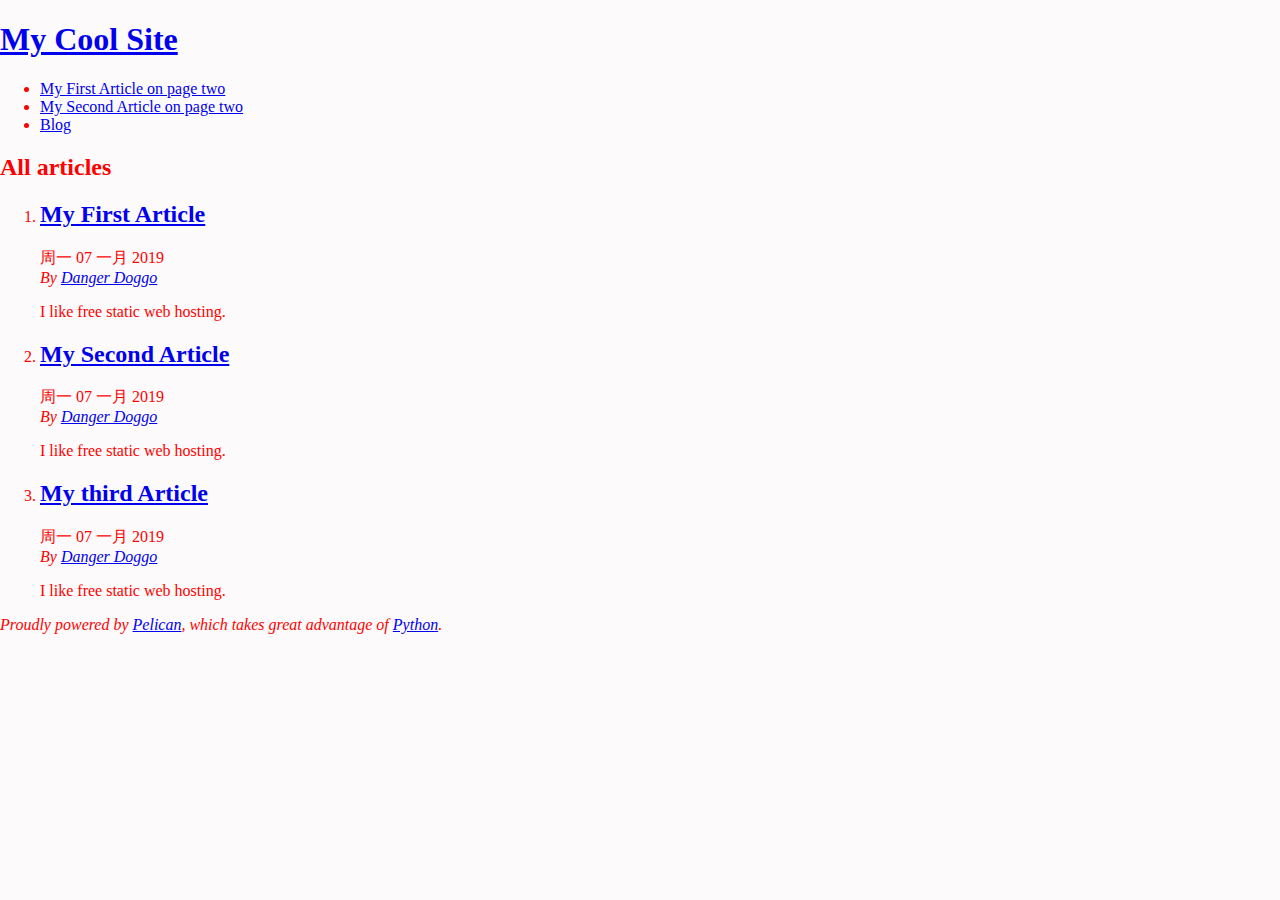
<file: index.html>
<!DOCTYPE html>
<html lang="en">
<head>
        <title>My Cool Site</title>
        <meta charset="utf-8" />
        <meta name="generator" content="Pelican" />

  <link rel="stylesheet" type="text/css" href="/theme/style.css" />
</head>

<body id="index" class="home">
        <header id="banner" class="body">
                <h1><a href="/">My Cool Site</a></h1>
        </header><!-- /#banner -->
        <nav id="menu"><ul>
            <li><a href="/pages/my-first-article-on-page-two.html">My First Article on page two</a></li>
            <li><a href="/pages/my-second-article-on-page-two.html">My Second Article on page two</a></li>
            <li><a href="/category/blog.html">Blog</a></li>
        </ul></nav><!-- /#menu -->
<section id="content">
<h2>All articles</h2>

<ol id="post-list">
        <li><article class="hentry">
                <header> <h2 class="entry-title"><a href="/my-first-article.html" rel="bookmark" title="Permalink to My First Article">My First Article</a></h2> </header>
                <footer class="post-info">
                    <time class="published" datetime="2019-01-07T08:00:00-07:00"> 周一 07 一月 2019 </time>
                    <address class="vcard author">By
                        <a class="url fn" href="/author/danger-doggo.html">Danger Doggo</a>
                    </address>
                </footer><!-- /.post-info -->
                <div class="entry-content"> <p>I like free static web hosting.</p> </div><!-- /.entry-content -->
        </article></li>
        <li><article class="hentry">
                <header> <h2 class="entry-title"><a href="/my-second-article.html" rel="bookmark" title="Permalink to My Second Article">My Second Article</a></h2> </header>
                <footer class="post-info">
                    <time class="published" datetime="2019-01-07T08:00:00-07:00"> 周一 07 一月 2019 </time>
                    <address class="vcard author">By
                        <a class="url fn" href="/author/danger-doggo.html">Danger Doggo</a>
                    </address>
                </footer><!-- /.post-info -->
                <div class="entry-content"> <p>I like free static web hosting.</p> </div><!-- /.entry-content -->
        </article></li>
        <li><article class="hentry">
                <header> <h2 class="entry-title"><a href="/my-third-article.html" rel="bookmark" title="Permalink to My third Article">My third Article</a></h2> </header>
                <footer class="post-info">
                    <time class="published" datetime="2019-01-07T08:00:00-07:00"> 周一 07 一月 2019 </time>
                    <address class="vcard author">By
                        <a class="url fn" href="/author/danger-doggo.html">Danger Doggo</a>
                    </address>
                </footer><!-- /.post-info -->
                <div class="entry-content"> <p>I like free static web hosting.</p> </div><!-- /.entry-content -->
        </article></li>
</ol><!-- /#posts-list -->
</section><!-- /#content -->
        <footer id="contentinfo" class="body">
                <address id="about" class="vcard body">
                Proudly powered by <a href="https://getpelican.com/">Pelican</a>,
                which takes great advantage of <a href="https://www.python.org/">Python</a>.
                </address><!-- /#about -->
        </footer><!-- /#contentinfo -->
</body>
</html>
</file>
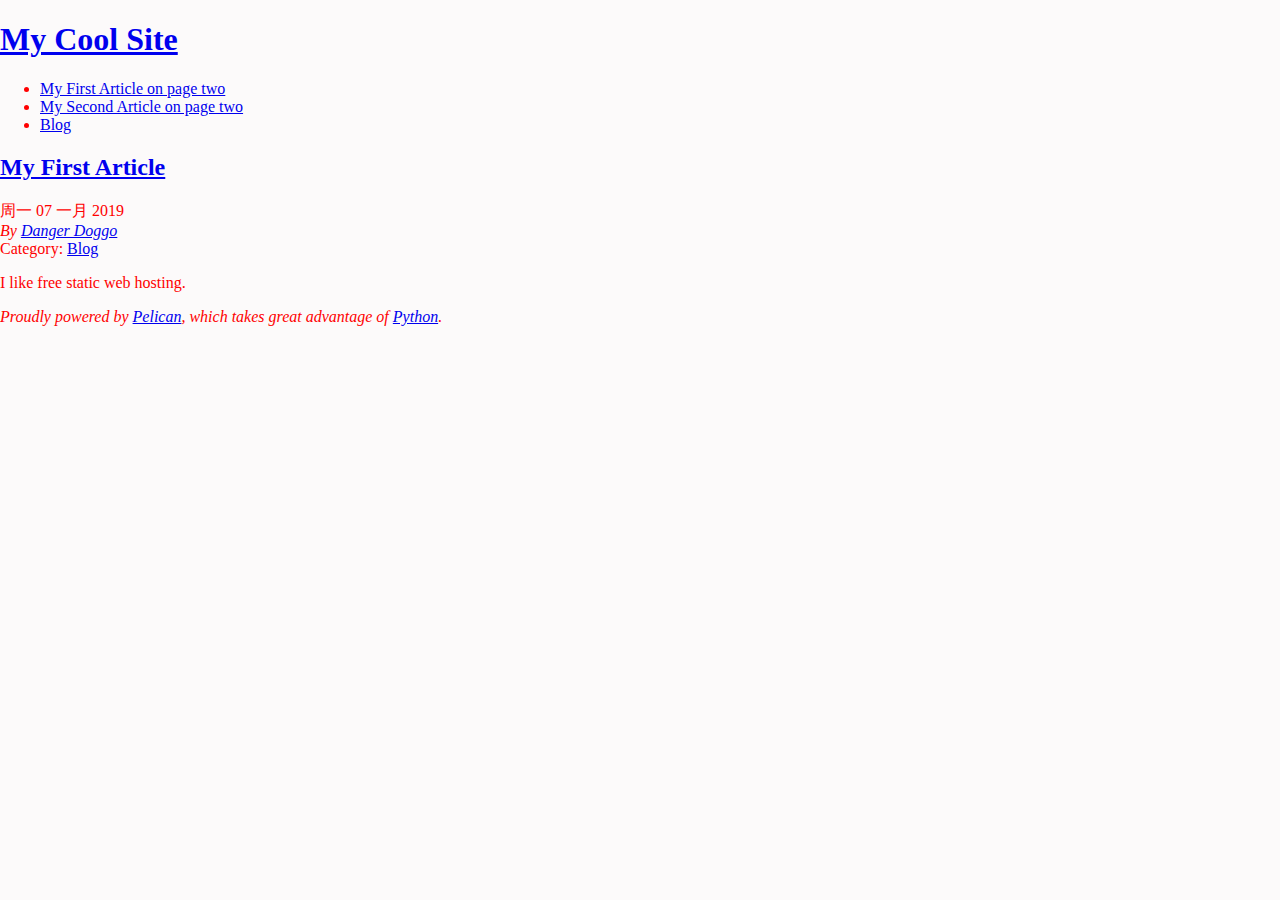
<file: my-first-article.html>
<!DOCTYPE html>
<html lang="en">
<head>
          <title>My Cool Site - My First Article</title>
        <meta charset="utf-8" />
        <meta name="generator" content="Pelican" />

  <link rel="stylesheet" type="text/css" href="/theme/style.css" />





</head>

<body id="index" class="home">
        <header id="banner" class="body">
                <h1><a href="/">My Cool Site</a></h1>
        </header><!-- /#banner -->
        <nav id="menu"><ul>
            <li><a href="/pages/my-first-article-on-page-two.html">My First Article on page two</a></li>
            <li><a href="/pages/my-second-article-on-page-two.html">My Second Article on page two</a></li>
            <li class="active"><a href="/category/blog.html">Blog</a></li>
        </ul></nav><!-- /#menu -->
<section id="content" class="body">
  <header>
    <h2 class="entry-title">
      <a href="/my-first-article.html" rel="bookmark"
         title="Permalink to My First Article">My First Article</a></h2>
 
  </header>
  <footer class="post-info">
    <time class="published" datetime="2019-01-07T08:00:00-07:00">
      周一 07 一月 2019
    </time>
    <address class="vcard author">
      By           <a class="url fn" href="/author/danger-doggo.html">Danger Doggo</a>
    </address>
    <div class="category">
        Category: <a href="/category/blog.html">Blog</a>
    </div>
  </footer><!-- /.post-info -->
  <div class="entry-content">
    <p>I like free static web hosting.</p>
  </div><!-- /.entry-content -->
</section>
        <footer id="contentinfo" class="body">
                <address id="about" class="vcard body">
                Proudly powered by <a href="https://getpelican.com/">Pelican</a>,
                which takes great advantage of <a href="https://www.python.org/">Python</a>.
                </address><!-- /#about -->
        </footer><!-- /#contentinfo -->
</body>
</html>
</file>
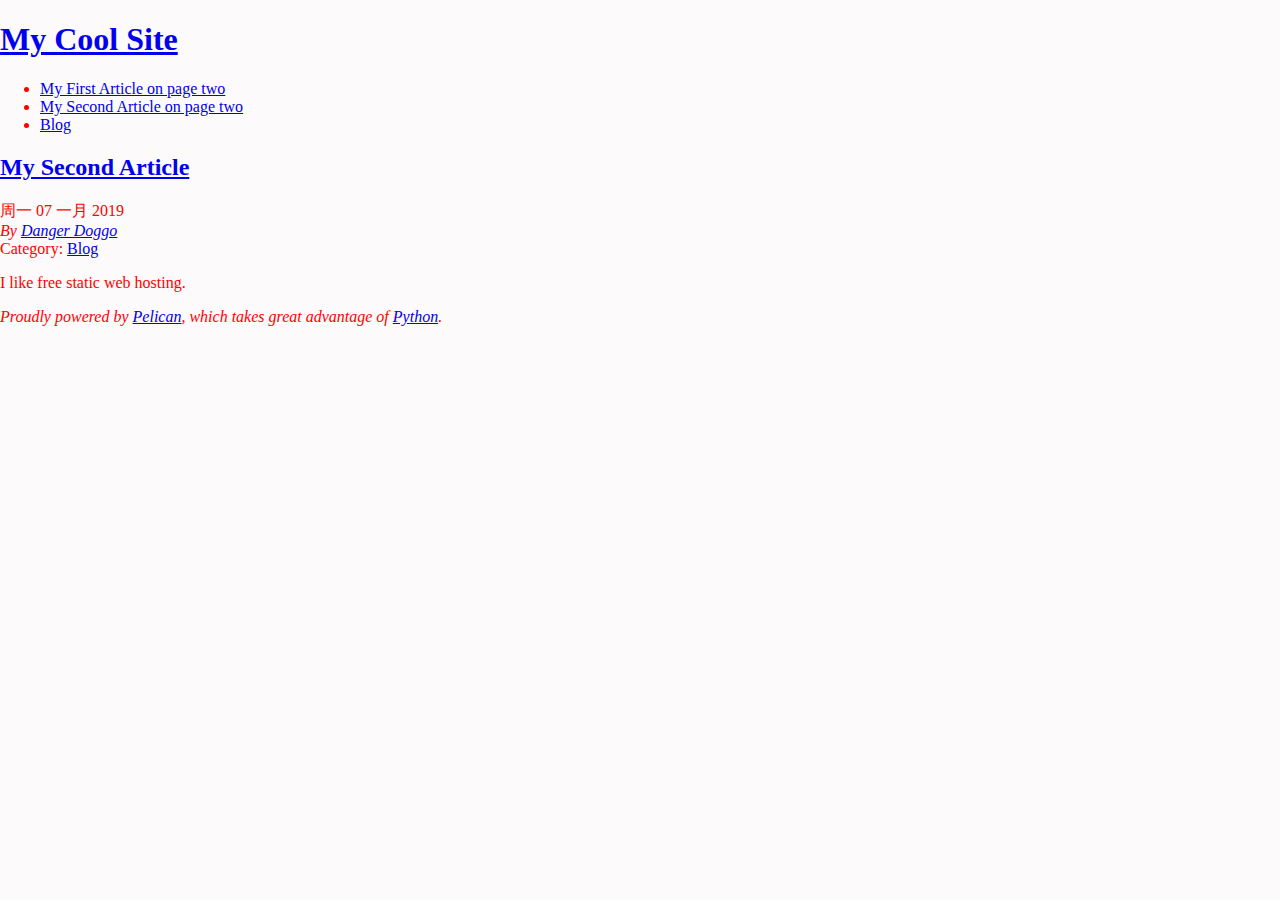
<file: my-second-article.html>
<!DOCTYPE html>
<html lang="en">
<head>
          <title>My Cool Site - My Second Article</title>
        <meta charset="utf-8" />
        <meta name="generator" content="Pelican" />

  <link rel="stylesheet" type="text/css" href="/theme/style.css" />





</head>

<body id="index" class="home">
        <header id="banner" class="body">
                <h1><a href="/">My Cool Site</a></h1>
        </header><!-- /#banner -->
        <nav id="menu"><ul>
            <li><a href="/pages/my-first-article-on-page-two.html">My First Article on page two</a></li>
            <li><a href="/pages/my-second-article-on-page-two.html">My Second Article on page two</a></li>
            <li class="active"><a href="/category/blog.html">Blog</a></li>
        </ul></nav><!-- /#menu -->
<section id="content" class="body">
  <header>
    <h2 class="entry-title">
      <a href="/my-second-article.html" rel="bookmark"
         title="Permalink to My Second Article">My Second Article</a></h2>
 
  </header>
  <footer class="post-info">
    <time class="published" datetime="2019-01-07T08:00:00-07:00">
      周一 07 一月 2019
    </time>
    <address class="vcard author">
      By           <a class="url fn" href="/author/danger-doggo.html">Danger Doggo</a>
    </address>
    <div class="category">
        Category: <a href="/category/blog.html">Blog</a>
    </div>
  </footer><!-- /.post-info -->
  <div class="entry-content">
    <p>I like free static web hosting.</p>
  </div><!-- /.entry-content -->
</section>
        <footer id="contentinfo" class="body">
                <address id="about" class="vcard body">
                Proudly powered by <a href="https://getpelican.com/">Pelican</a>,
                which takes great advantage of <a href="https://www.python.org/">Python</a>.
                </address><!-- /#about -->
        </footer><!-- /#contentinfo -->
</body>
</html>
</file>
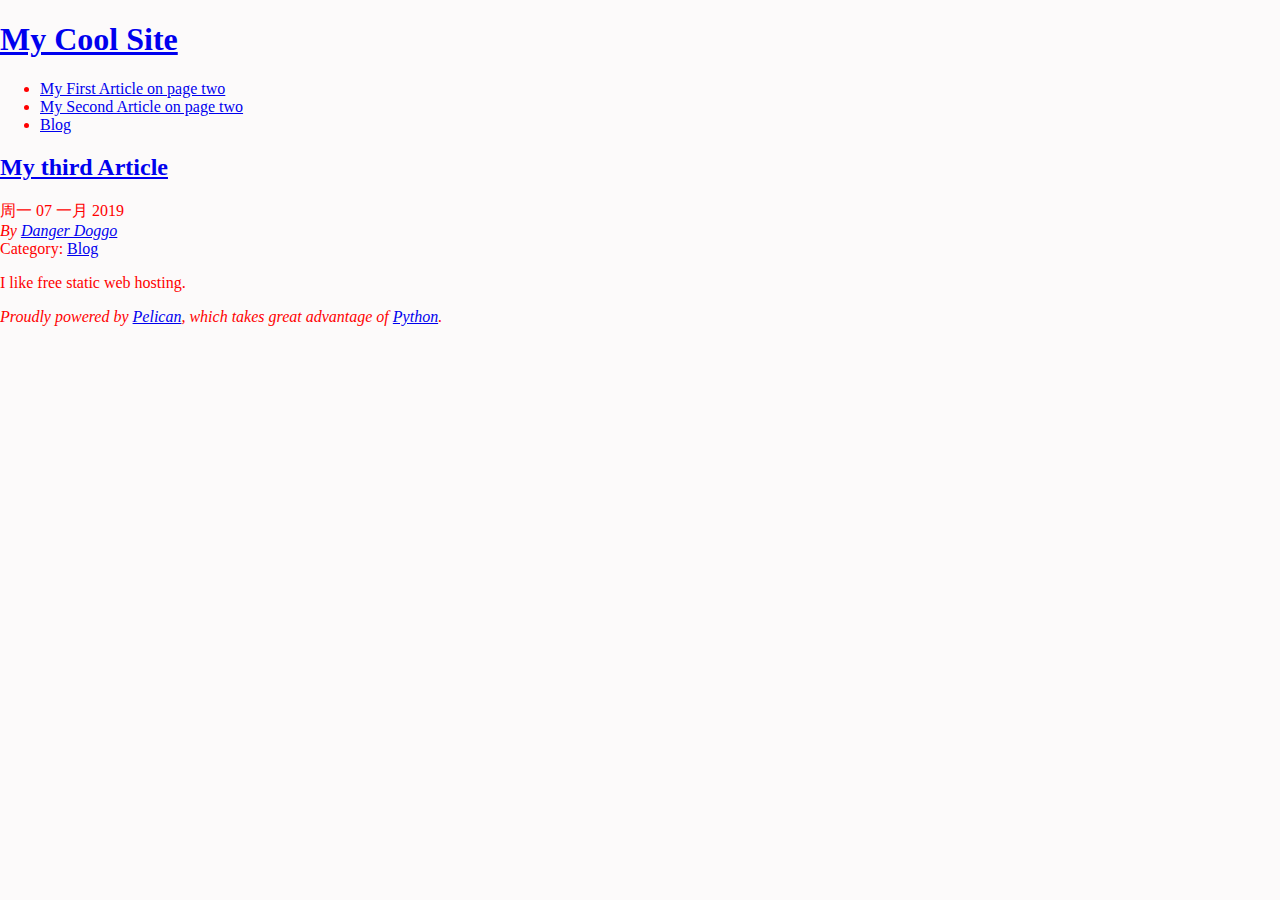
<file: my-third-article.html>
<!DOCTYPE html>
<html lang="en">
<head>
          <title>My Cool Site - My third Article</title>
        <meta charset="utf-8" />
        <meta name="generator" content="Pelican" />

  <link rel="stylesheet" type="text/css" href="/theme/style.css" />





</head>

<body id="index" class="home">
        <header id="banner" class="body">
                <h1><a href="/">My Cool Site</a></h1>
        </header><!-- /#banner -->
        <nav id="menu"><ul>
            <li><a href="/pages/my-first-article-on-page-two.html">My First Article on page two</a></li>
            <li><a href="/pages/my-second-article-on-page-two.html">My Second Article on page two</a></li>
            <li class="active"><a href="/category/blog.html">Blog</a></li>
        </ul></nav><!-- /#menu -->
<section id="content" class="body">
  <header>
    <h2 class="entry-title">
      <a href="/my-third-article.html" rel="bookmark"
         title="Permalink to My third Article">My third Article</a></h2>
 
  </header>
  <footer class="post-info">
    <time class="published" datetime="2019-01-07T08:00:00-07:00">
      周一 07 一月 2019
    </time>
    <address class="vcard author">
      By           <a class="url fn" href="/author/danger-doggo.html">Danger Doggo</a>
    </address>
    <div class="category">
        Category: <a href="/category/blog.html">Blog</a>
    </div>
  </footer><!-- /.post-info -->
  <div class="entry-content">
    <p>I like free static web hosting.</p>
  </div><!-- /.entry-content -->
</section>
        <footer id="contentinfo" class="body">
                <address id="about" class="vcard body">
                Proudly powered by <a href="https://getpelican.com/">Pelican</a>,
                which takes great advantage of <a href="https://www.python.org/">Python</a>.
                </address><!-- /#about -->
        </footer><!-- /#contentinfo -->
</body>
</html>
</file>
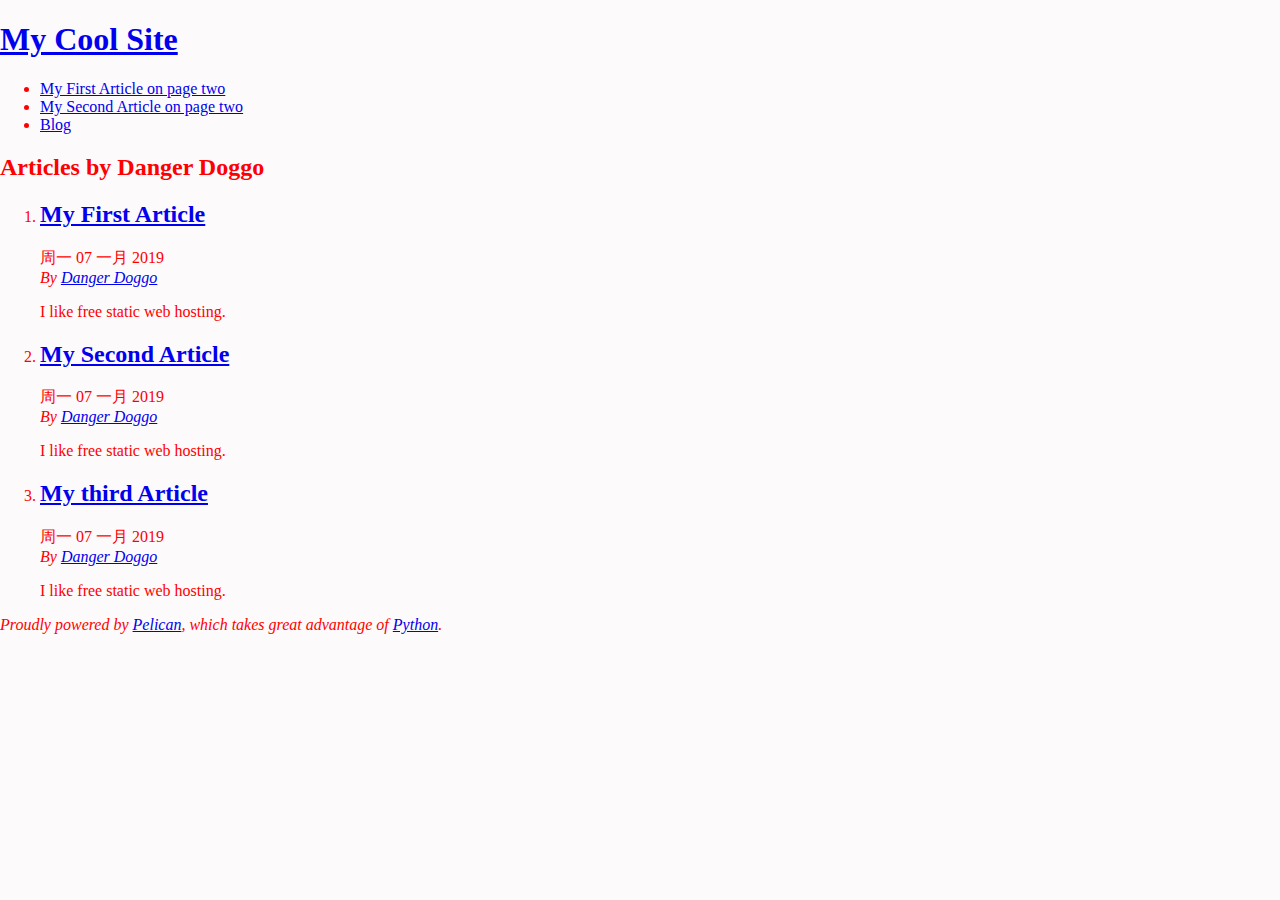
<file: author/danger-doggo.html>
<!DOCTYPE html>
<html lang="en">
<head>
        <title>My Cool Site - Articles by Danger Doggo</title>
        <meta charset="utf-8" />
        <meta name="generator" content="Pelican" />

  <link rel="stylesheet" type="text/css" href="/theme/style.css" />
</head>

<body id="index" class="home">
        <header id="banner" class="body">
                <h1><a href="/">My Cool Site</a></h1>
        </header><!-- /#banner -->
        <nav id="menu"><ul>
            <li><a href="/pages/my-first-article-on-page-two.html">My First Article on page two</a></li>
            <li><a href="/pages/my-second-article-on-page-two.html">My Second Article on page two</a></li>
            <li><a href="/category/blog.html">Blog</a></li>
        </ul></nav><!-- /#menu -->
<section id="content">
<h2>Articles by Danger Doggo</h2>

<ol id="post-list">
        <li><article class="hentry">
                <header> <h2 class="entry-title"><a href="/my-first-article.html" rel="bookmark" title="Permalink to My First Article">My First Article</a></h2> </header>
                <footer class="post-info">
                    <time class="published" datetime="2019-01-07T08:00:00-07:00"> 周一 07 一月 2019 </time>
                    <address class="vcard author">By
                        <a class="url fn" href="/author/danger-doggo.html">Danger Doggo</a>
                    </address>
                </footer><!-- /.post-info -->
                <div class="entry-content"> <p>I like free static web hosting.</p> </div><!-- /.entry-content -->
        </article></li>
        <li><article class="hentry">
                <header> <h2 class="entry-title"><a href="/my-second-article.html" rel="bookmark" title="Permalink to My Second Article">My Second Article</a></h2> </header>
                <footer class="post-info">
                    <time class="published" datetime="2019-01-07T08:00:00-07:00"> 周一 07 一月 2019 </time>
                    <address class="vcard author">By
                        <a class="url fn" href="/author/danger-doggo.html">Danger Doggo</a>
                    </address>
                </footer><!-- /.post-info -->
                <div class="entry-content"> <p>I like free static web hosting.</p> </div><!-- /.entry-content -->
        </article></li>
        <li><article class="hentry">
                <header> <h2 class="entry-title"><a href="/my-third-article.html" rel="bookmark" title="Permalink to My third Article">My third Article</a></h2> </header>
                <footer class="post-info">
                    <time class="published" datetime="2019-01-07T08:00:00-07:00"> 周一 07 一月 2019 </time>
                    <address class="vcard author">By
                        <a class="url fn" href="/author/danger-doggo.html">Danger Doggo</a>
                    </address>
                </footer><!-- /.post-info -->
                <div class="entry-content"> <p>I like free static web hosting.</p> </div><!-- /.entry-content -->
        </article></li>
</ol><!-- /#posts-list -->
</section><!-- /#content -->
        <footer id="contentinfo" class="body">
                <address id="about" class="vcard body">
                Proudly powered by <a href="https://getpelican.com/">Pelican</a>,
                which takes great advantage of <a href="https://www.python.org/">Python</a>.
                </address><!-- /#about -->
        </footer><!-- /#contentinfo -->
</body>
</html>
</file>
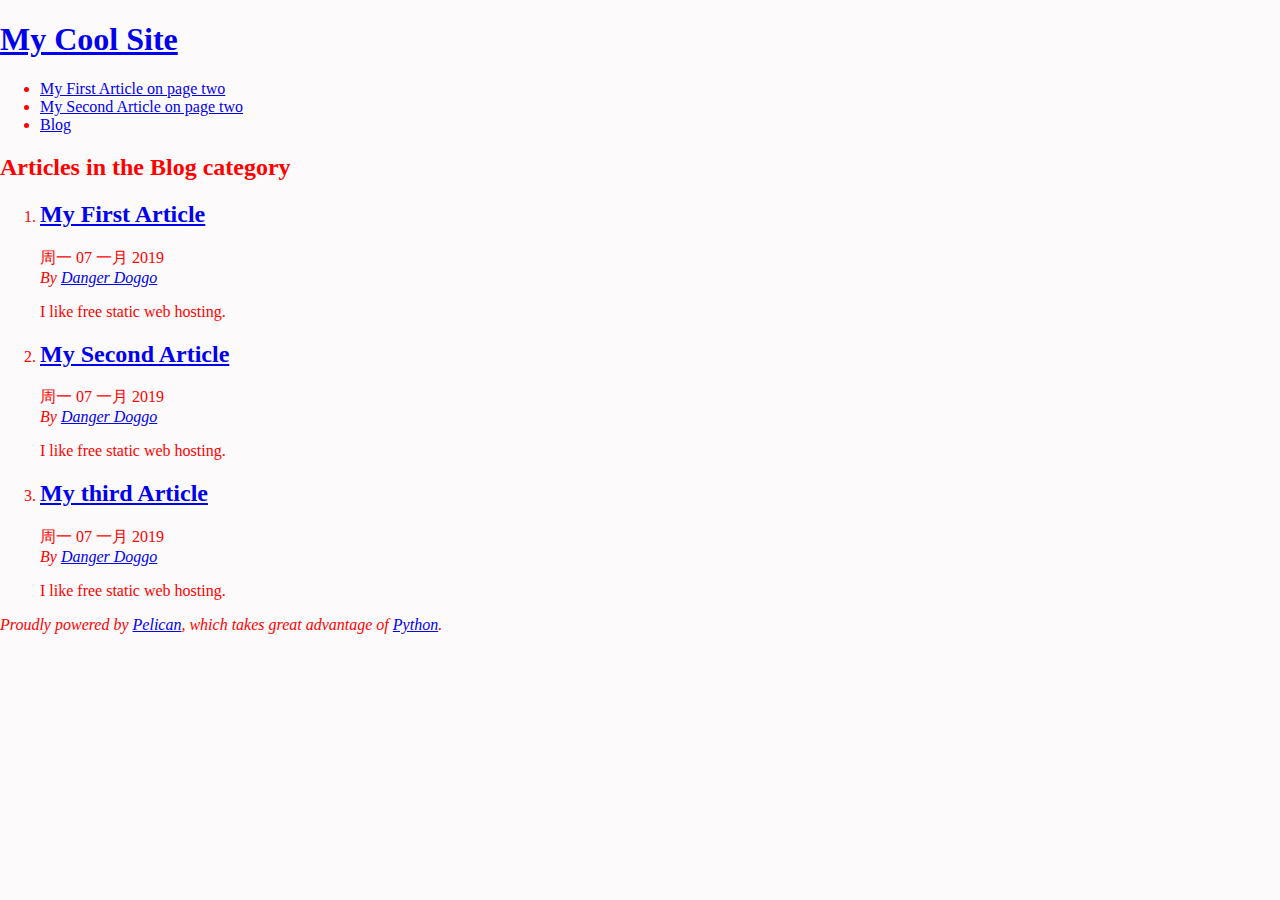
<file: category/blog.html>
<!DOCTYPE html>
<html lang="en">
<head>
        <title>My Cool Site - Blog category</title>
        <meta charset="utf-8" />
        <meta name="generator" content="Pelican" />

  <link rel="stylesheet" type="text/css" href="/theme/style.css" />
</head>

<body id="index" class="home">
        <header id="banner" class="body">
                <h1><a href="/">My Cool Site</a></h1>
        </header><!-- /#banner -->
        <nav id="menu"><ul>
            <li><a href="/pages/my-first-article-on-page-two.html">My First Article on page two</a></li>
            <li><a href="/pages/my-second-article-on-page-two.html">My Second Article on page two</a></li>
            <li class="active"><a href="/category/blog.html">Blog</a></li>
        </ul></nav><!-- /#menu -->
<section id="content">
<h2>Articles in the Blog category</h2>

<ol id="post-list">
        <li><article class="hentry">
                <header> <h2 class="entry-title"><a href="/my-first-article.html" rel="bookmark" title="Permalink to My First Article">My First Article</a></h2> </header>
                <footer class="post-info">
                    <time class="published" datetime="2019-01-07T08:00:00-07:00"> 周一 07 一月 2019 </time>
                    <address class="vcard author">By
                        <a class="url fn" href="/author/danger-doggo.html">Danger Doggo</a>
                    </address>
                </footer><!-- /.post-info -->
                <div class="entry-content"> <p>I like free static web hosting.</p> </div><!-- /.entry-content -->
        </article></li>
        <li><article class="hentry">
                <header> <h2 class="entry-title"><a href="/my-second-article.html" rel="bookmark" title="Permalink to My Second Article">My Second Article</a></h2> </header>
                <footer class="post-info">
                    <time class="published" datetime="2019-01-07T08:00:00-07:00"> 周一 07 一月 2019 </time>
                    <address class="vcard author">By
                        <a class="url fn" href="/author/danger-doggo.html">Danger Doggo</a>
                    </address>
                </footer><!-- /.post-info -->
                <div class="entry-content"> <p>I like free static web hosting.</p> </div><!-- /.entry-content -->
        </article></li>
        <li><article class="hentry">
                <header> <h2 class="entry-title"><a href="/my-third-article.html" rel="bookmark" title="Permalink to My third Article">My third Article</a></h2> </header>
                <footer class="post-info">
                    <time class="published" datetime="2019-01-07T08:00:00-07:00"> 周一 07 一月 2019 </time>
                    <address class="vcard author">By
                        <a class="url fn" href="/author/danger-doggo.html">Danger Doggo</a>
                    </address>
                </footer><!-- /.post-info -->
                <div class="entry-content"> <p>I like free static web hosting.</p> </div><!-- /.entry-content -->
        </article></li>
</ol><!-- /#posts-list -->
</section><!-- /#content -->
        <footer id="contentinfo" class="body">
                <address id="about" class="vcard body">
                Proudly powered by <a href="https://getpelican.com/">Pelican</a>,
                which takes great advantage of <a href="https://www.python.org/">Python</a>.
                </address><!-- /#about -->
        </footer><!-- /#contentinfo -->
</body>
</html>
</file>
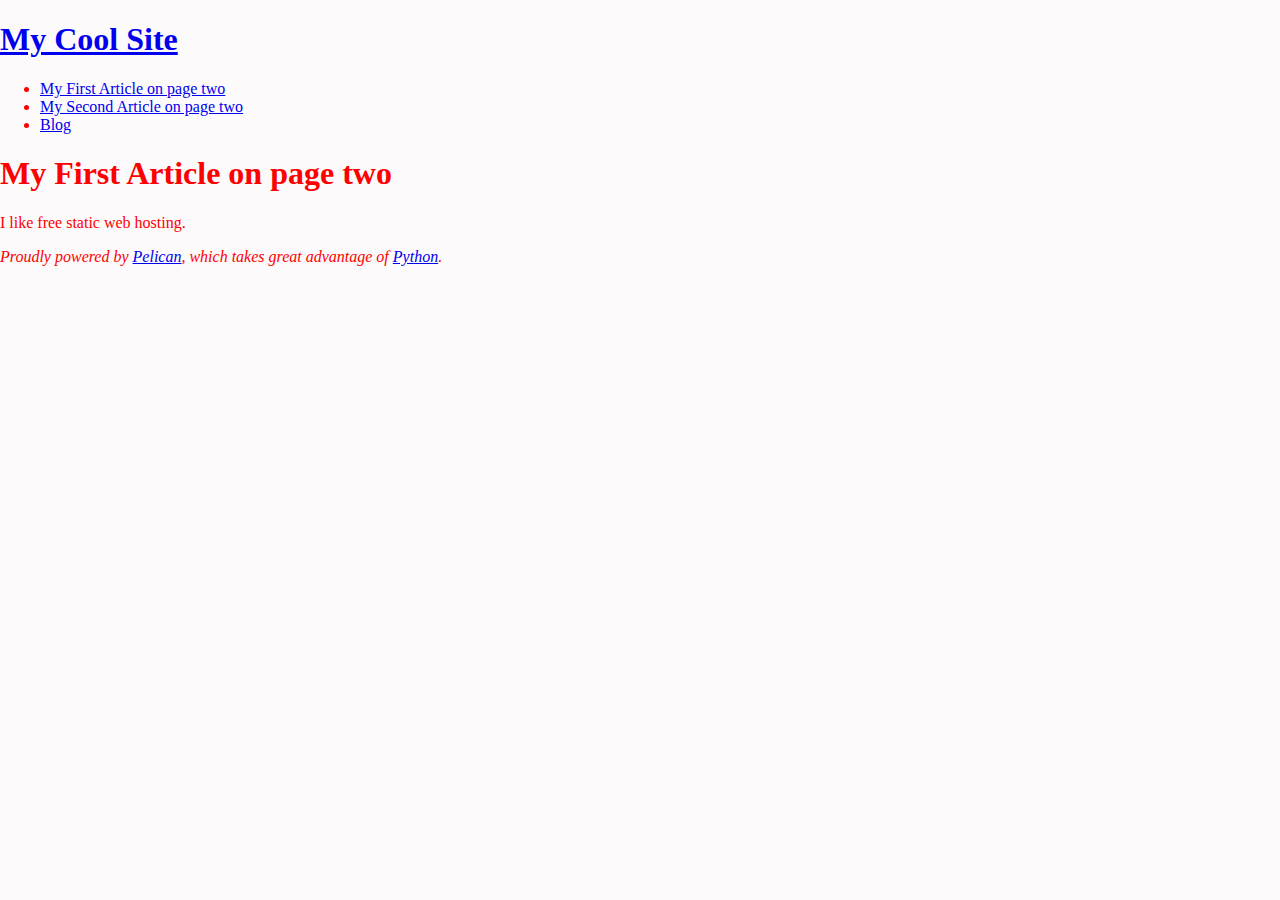
<file: pages/my-first-article-on-page-two.html>
<!DOCTYPE html>
<html lang="en">
<head>
          <title>My Cool Site - My First Article on page two</title>
        <meta charset="utf-8" />
        <meta name="generator" content="Pelican" />

  <link rel="stylesheet" type="text/css" href="/theme/style.css" />


</head>

<body id="index" class="home">
        <header id="banner" class="body">
                <h1><a href="/">My Cool Site</a></h1>
        </header><!-- /#banner -->
        <nav id="menu"><ul>
            <li class="active"><a href="/pages/my-first-article-on-page-two.html">My First Article on page two</a></li>
            <li><a href="/pages/my-second-article-on-page-two.html">My Second Article on page two</a></li>
            <li><a href="/category/blog.html">Blog</a></li>
        </ul></nav><!-- /#menu -->
    <h1>My First Article on page two</h1>
    

    <p>I like free static web hosting.</p>

        <footer id="contentinfo" class="body">
                <address id="about" class="vcard body">
                Proudly powered by <a href="https://getpelican.com/">Pelican</a>,
                which takes great advantage of <a href="https://www.python.org/">Python</a>.
                </address><!-- /#about -->
        </footer><!-- /#contentinfo -->
</body>
</html>
</file>
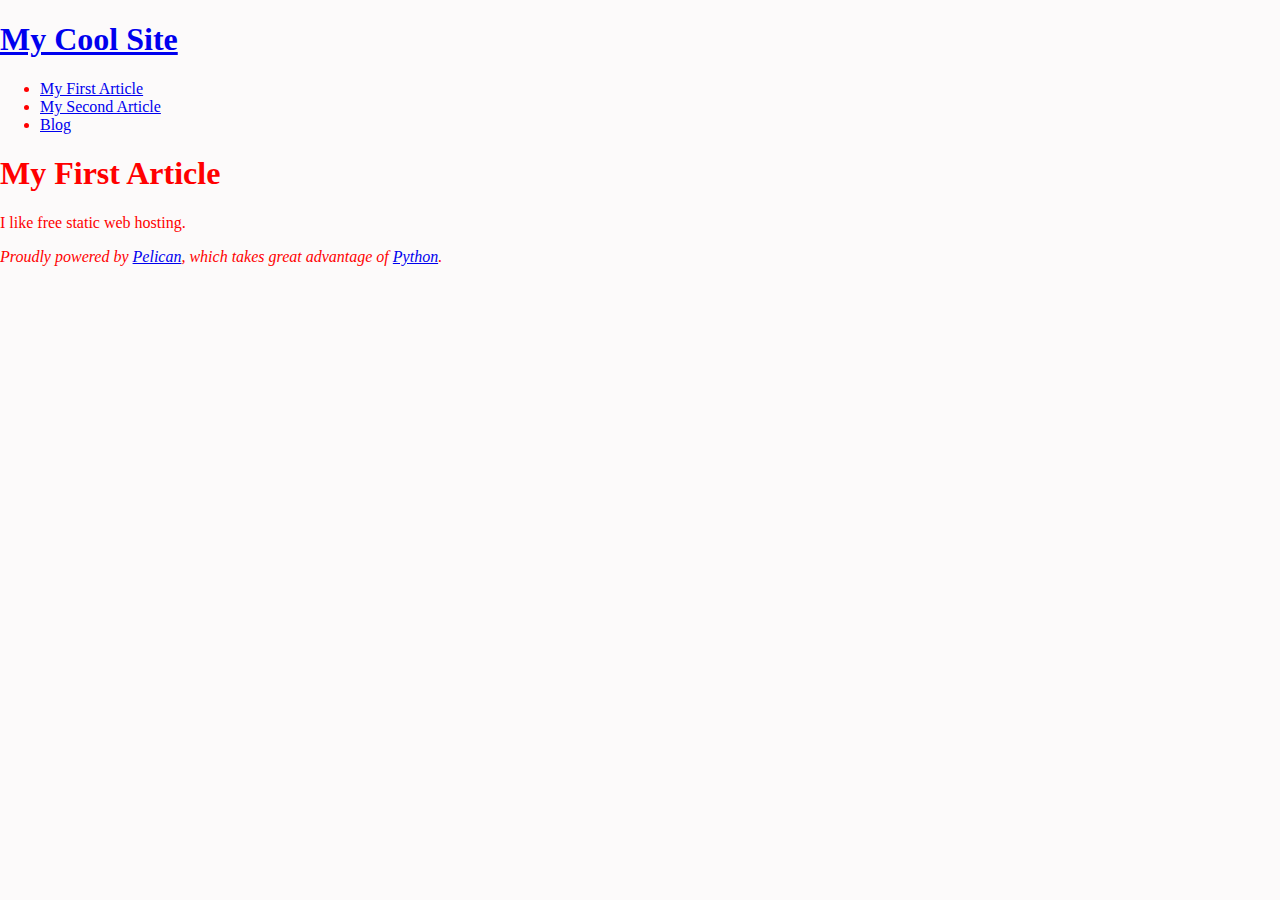
<file: pages/my-first-article.html>
<!DOCTYPE html>
<html lang="en">
<head>
          <title>My Cool Site - My First Article</title>
        <meta charset="utf-8" />
        <meta name="generator" content="Pelican" />

  <link rel="stylesheet" type="text/css" href="/theme/style.css" />


</head>

<body id="index" class="home">
        <header id="banner" class="body">
                <h1><a href="/">My Cool Site</a></h1>
        </header><!-- /#banner -->
        <nav id="menu"><ul>
            <li class="active"><a href="/pages/my-first-article.html">My First Article</a></li>
            <li><a href="/pages/my-second-article.html">My Second Article</a></li>
            <li><a href="/category/blog.html">Blog</a></li>
        </ul></nav><!-- /#menu -->
    <h1>My First Article</h1>
    

    <p>I like free static web hosting.</p>

        <footer id="contentinfo" class="body">
                <address id="about" class="vcard body">
                Proudly powered by <a href="https://getpelican.com/">Pelican</a>,
                which takes great advantage of <a href="https://www.python.org/">Python</a>.
                </address><!-- /#about -->
        </footer><!-- /#contentinfo -->
</body>
</html>
</file>
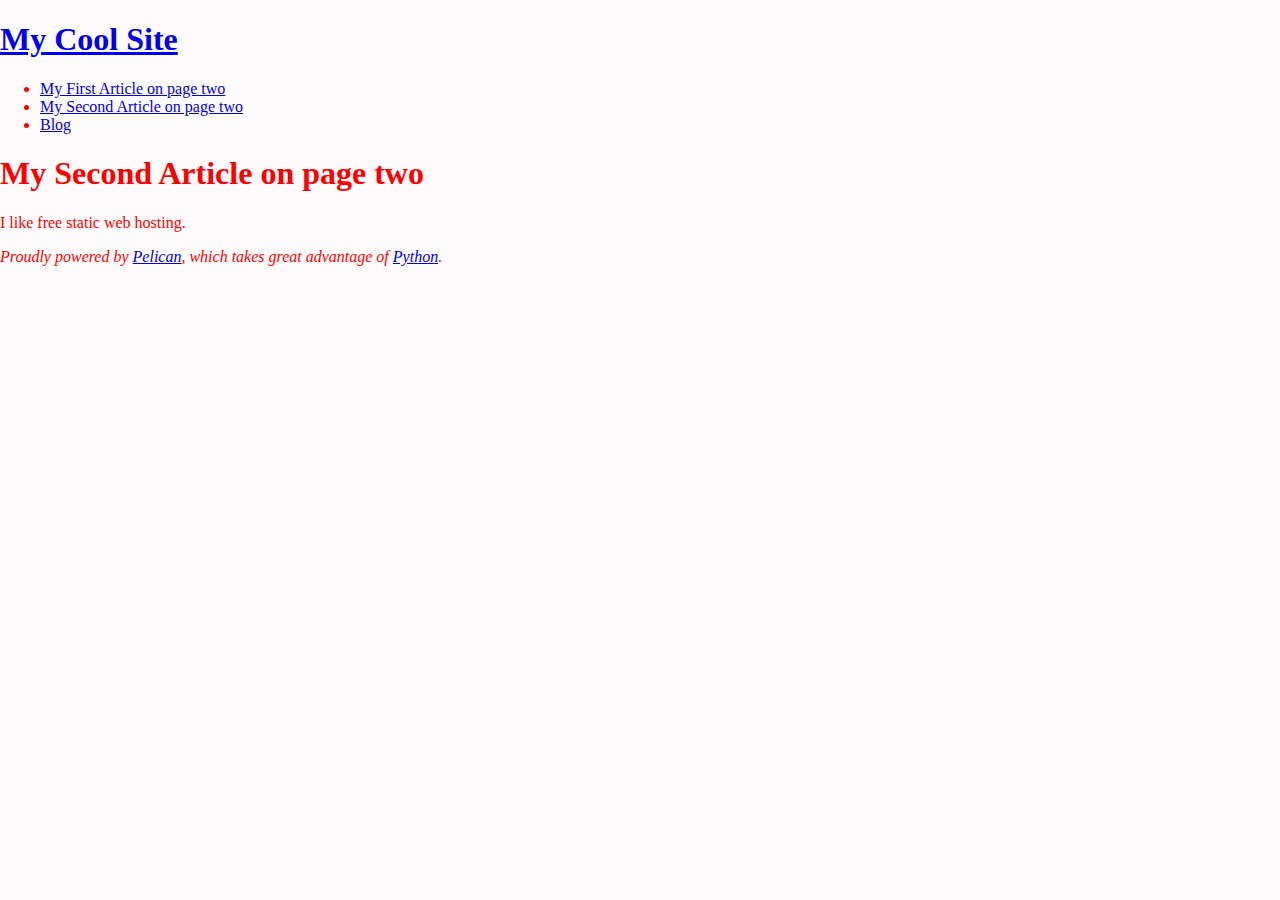
<file: pages/my-second-article-on-page-two.html>
<!DOCTYPE html>
<html lang="en">
<head>
          <title>My Cool Site - My Second Article on page two</title>
        <meta charset="utf-8" />
        <meta name="generator" content="Pelican" />

  <link rel="stylesheet" type="text/css" href="/theme/style.css" />


</head>

<body id="index" class="home">
        <header id="banner" class="body">
                <h1><a href="/">My Cool Site</a></h1>
        </header><!-- /#banner -->
        <nav id="menu"><ul>
            <li><a href="/pages/my-first-article-on-page-two.html">My First Article on page two</a></li>
            <li class="active"><a href="/pages/my-second-article-on-page-two.html">My Second Article on page two</a></li>
            <li><a href="/category/blog.html">Blog</a></li>
        </ul></nav><!-- /#menu -->
    <h1>My Second Article on page two</h1>
    

    <p>I like free static web hosting.</p>

        <footer id="contentinfo" class="body">
                <address id="about" class="vcard body">
                Proudly powered by <a href="https://getpelican.com/">Pelican</a>,
                which takes great advantage of <a href="https://www.python.org/">Python</a>.
                </address><!-- /#about -->
        </footer><!-- /#contentinfo -->
</body>
</html>
</file>
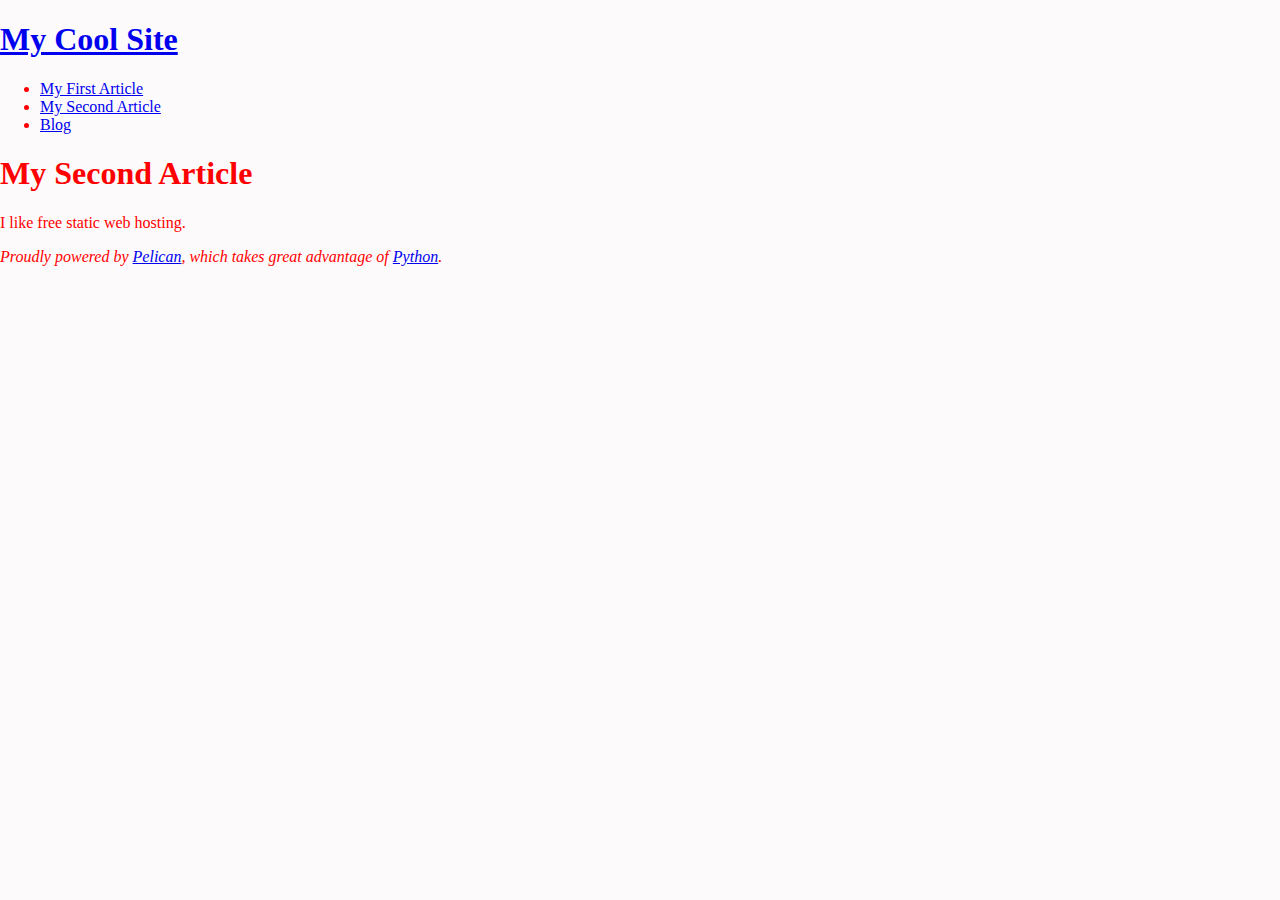
<file: pages/my-second-article.html>
<!DOCTYPE html>
<html lang="en">
<head>
          <title>My Cool Site - My Second Article</title>
        <meta charset="utf-8" />
        <meta name="generator" content="Pelican" />

  <link rel="stylesheet" type="text/css" href="/theme/style.css" />


</head>

<body id="index" class="home">
        <header id="banner" class="body">
                <h1><a href="/">My Cool Site</a></h1>
        </header><!-- /#banner -->
        <nav id="menu"><ul>
            <li><a href="/pages/my-first-article.html">My First Article</a></li>
            <li class="active"><a href="/pages/my-second-article.html">My Second Article</a></li>
            <li><a href="/category/blog.html">Blog</a></li>
        </ul></nav><!-- /#menu -->
    <h1>My Second Article</h1>
    

    <p>I like free static web hosting.</p>

        <footer id="contentinfo" class="body">
                <address id="about" class="vcard body">
                Proudly powered by <a href="https://getpelican.com/">Pelican</a>,
                which takes great advantage of <a href="https://www.python.org/">Python</a>.
                </address><!-- /#about -->
        </footer><!-- /#contentinfo -->
</body>
</html>
</file>
<file: theme/style.css>
html, body {
    margin: 0;
    border: 0;
    font-size: 100%;
    background-color: #fcfafa;
    color: #ff0000;
  }
</file>
